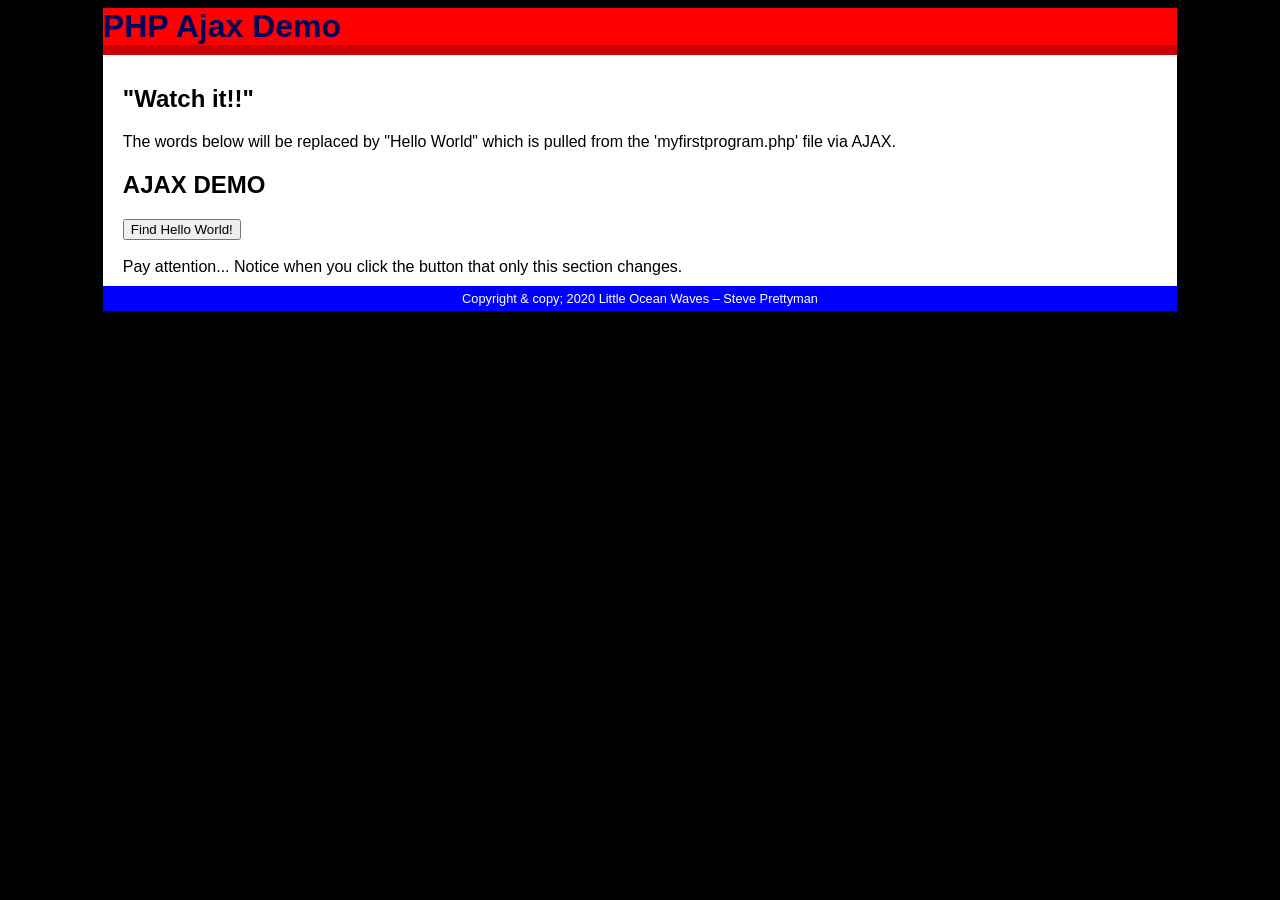
<file: demo/ajaxdemo/index.html>
<head>
    <title>PHP Ajax Demo</title>
    <meta charset="utf-8">
    <link href="ajaxdemo.css" rel="stylesheet">
    <script type='text/javascript' src='ajax_example_javaScript.js'>
    </script>
</head>
<body>
    <div id="wrapper">
    <div id="header"> <h1>PHP Ajax Demo</h1> </div>
    <div id="content">
    <h2>"Watch it!!"</h2>
    <p>The words below will be replaced by "Hello World" which is pulled from the 'myfirstprogram.php' file via AJAX.</p>
    <h2>AJAX DEMO</h2>
    <input type="button" onclick='AjaxRequest();' value='Find Hello World!'/>
    <br /><br />
    <div id="AjaxResponse">
    Pay attention... Notice when you click the button that only this section changes.
    </div>
    </div> <!-- end of content -->
    <div id="footer">Copyright & copy; 2020 Little Ocean Waves – Steve Prettyman
    </div><!-- end of footer -->
    </div> <!-- end of wrapper -->
</body>
</html>
</file>
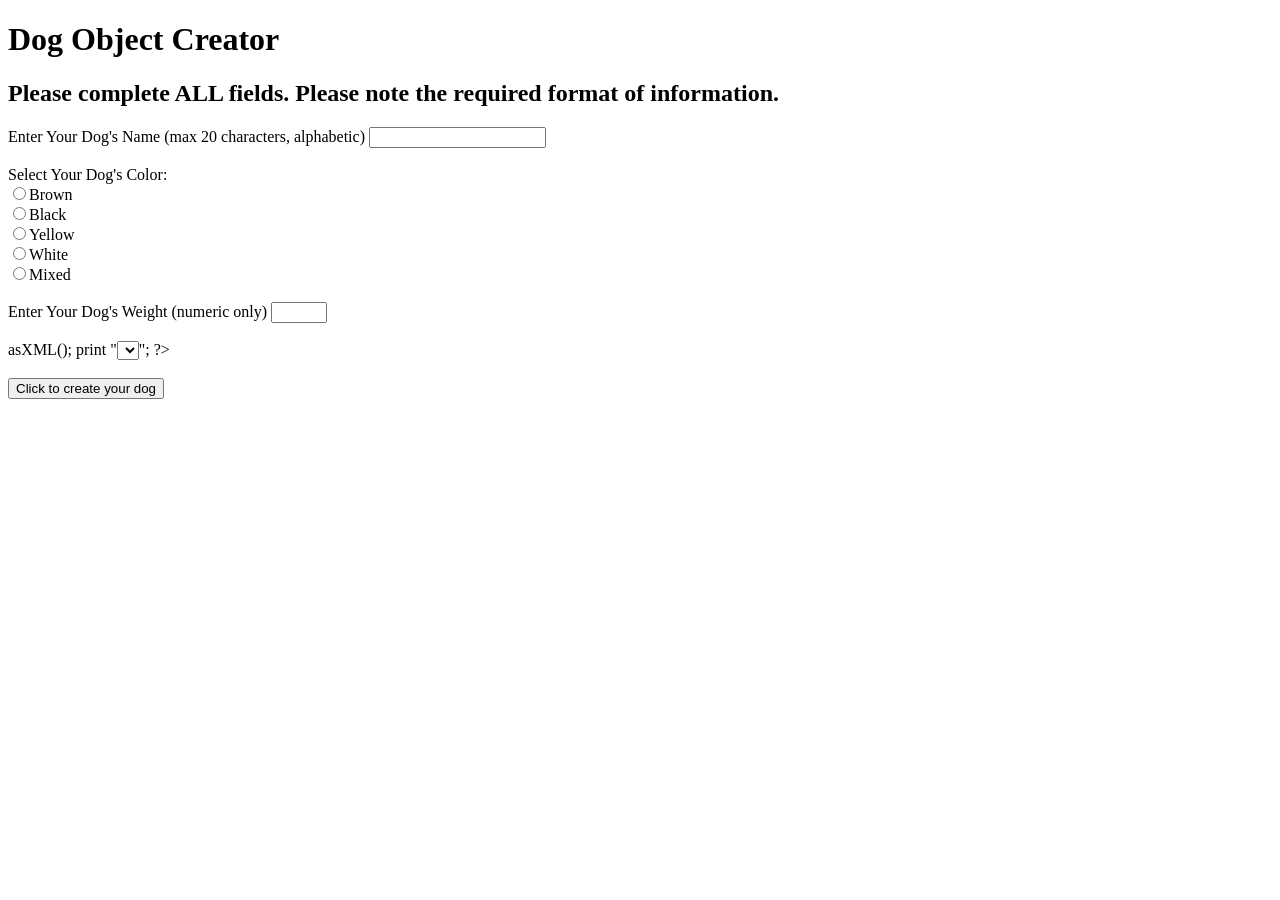
<file: demo/lab.html>
<!DOCTYPE html>
<html lan="en">
<head>
      <title>Dog Object</title>
      <script src="get_breeds.js"></script>
</head>
<body>
      <h1>Dog Object Creator</h1>
      <form method="post" action="lab.php">
      <h2>Please complete ALL fields. Please note the required format of information.</h2>
      Enter Your Dog's Name (max 20 characters, alphabetic)
      <input type="text"
            pattern="[a-zA-Z ]*"  title="Up to 20 Alphabetic Characters"
            maxlength="20" name="dog_name" id="dog_name" /><br /><br />
      Select Your Dog's Color:<br />
            <input type="radio" name="dog_color" id="dog_color"
                  value="Brown">Brown<br />
            <input type="radio" name="dog_color" id="dog_color"
                  value="Black">Black<br />
            <input type="radio" name="dog_color" id="dog_color"
                  value="Yellow">Yellow<br />
            <input type="radio" name="dog_color" id="dog_color"
                  value="White">White<br />
            <input type="radio" name="dog_color" id="dog_color"
                  value="Mixed">Mixed<br /><br />
      Enter Your Dog's Weight (numeric only) <input type="number" min="1"
            max="120" name="dog_weight" id="dog_weight" /><br /><br />
      <script>
            AjaxRequest();
      </script>
      <div id="AjaxResponse"></div><br />
            <input type="submit" value="Click to create your dog" />
      </form>
      </div>
</body>
</html>
</file>
<file: demo/ajaxdemo/ajaxdemo.css>
body {
  background-color: #000000;
  font-family: Arial, Verdana, sans-serif;
}
#wrapper {
  margin: 0 auto;
  width: 85%;
  min-width: 800px;
  background-color: #cc0000;
  color: #000066;
}
#header {
  background-color: #ff0000;
  color: #00005d;
}
h1 {
  margin-bottom: 10px;
}
#content {
  background-color: #ffffff;
  color: #000000;
  padding: 10px 20px;
  overflow: auto;
}
#footer {
  font-size: 80%;
  text-align: center;
  padding: 5px;
  background-color: #0000ff;
  color: #ffffff;
  clear: both;
}
h2 {
  color: #000000;
  font-family: Arial, sans-serif;
}
#floatright {
  float: right;
  margin: 10px;
}
</file>
